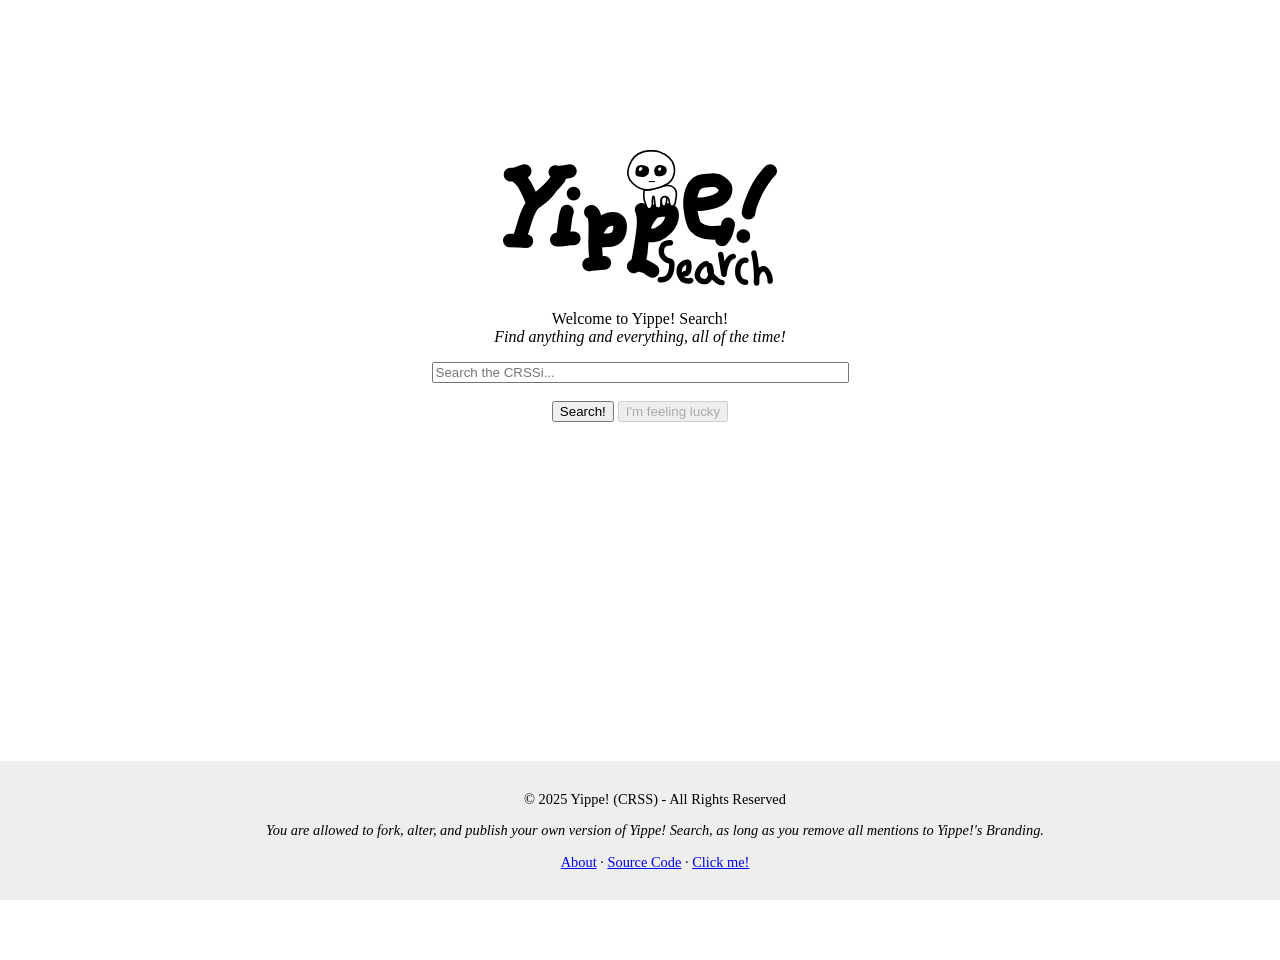
<file: index.html>
<!DOCTYPE html>
<html lang="en">
<head>
    <meta charset="UTF-8">
    <meta name="viewport" content="width=device-width, initial-scale=1.0">
    <title>Yippe! Search</title>

    <!-- Discord and co. meta stuff -->

    <meta content="Yippe! Search" property="og:title" />
    <meta content="Find anything and everything all of the time in the CRSSi." property="og:description" />
    <meta content="https://yippe.crssi.cc/" property="og:url" />
    <meta content="https://github.com/CRSS666/yippe/blob/img/branding/png/illustrator/512h/yippe!_bg.png?raw=true" property="og:image" />
    <meta content="#ffffff" data-react-helmet="true" name="theme-color" />
    <meta name="twitter:card" content="summary_large_image">

    <!-- end of meta stuff :3c      -->

    <link rel="shortcut icon" href="favicon.ico" type="image/x-icon">
    <link rel="stylesheet" href="style.css">

</head>
<body>
    <center> <!-- afaik it's bad practice to use <center> in 2025, but I couldn't find any other way -->
        <div class="nullbox">
        
        </div>
        <div class="">
            <img src="/img/branding/yippe!_search.svg"
            height="140">
        </div>

        <div class="">
            <p>
            Welcome to Yippe! Search!<br>
            <i>Find anything and everything, all of the time!</i>
            </p>
        </div>

        <form action="./search.html" method="get" class="search" accept-charset="UTF-8">
        
            <input
            type="search"
            id="search"
            name="q"
            required
            maxlength="256"
            size="50"
            placeholder="Search the CRSSi..."
            required
            >
            <br> <br>
            <input
            type="submit"
            value="Search!"
            >
            <button
            class="lucky"
            type="button"
            disabled
            >I'm feeling lucky
            </button>
        
        </form>
    <br>
    <!-- <center> -->
    <footer>
        <p>
            © 2025 Yippe! (CRSS) - All Rights Reserved
        </p>
        <p><i>
            You are allowed to fork, alter, and publish your own version of Yippe!
            Search, as long as you remove all mentions to Yippe!'s Branding.
        </i></p>
        <p>
            <a href="about.html">About</a> · 
            <a href="https://github.com/crss666/yippe/" target="_blank">Source Code</a> · 
            <a href="https://crssi.cc" target="_blank">Click me!</a>
        </p>
    </footer>
    </center>
</body>
</html>
</file>
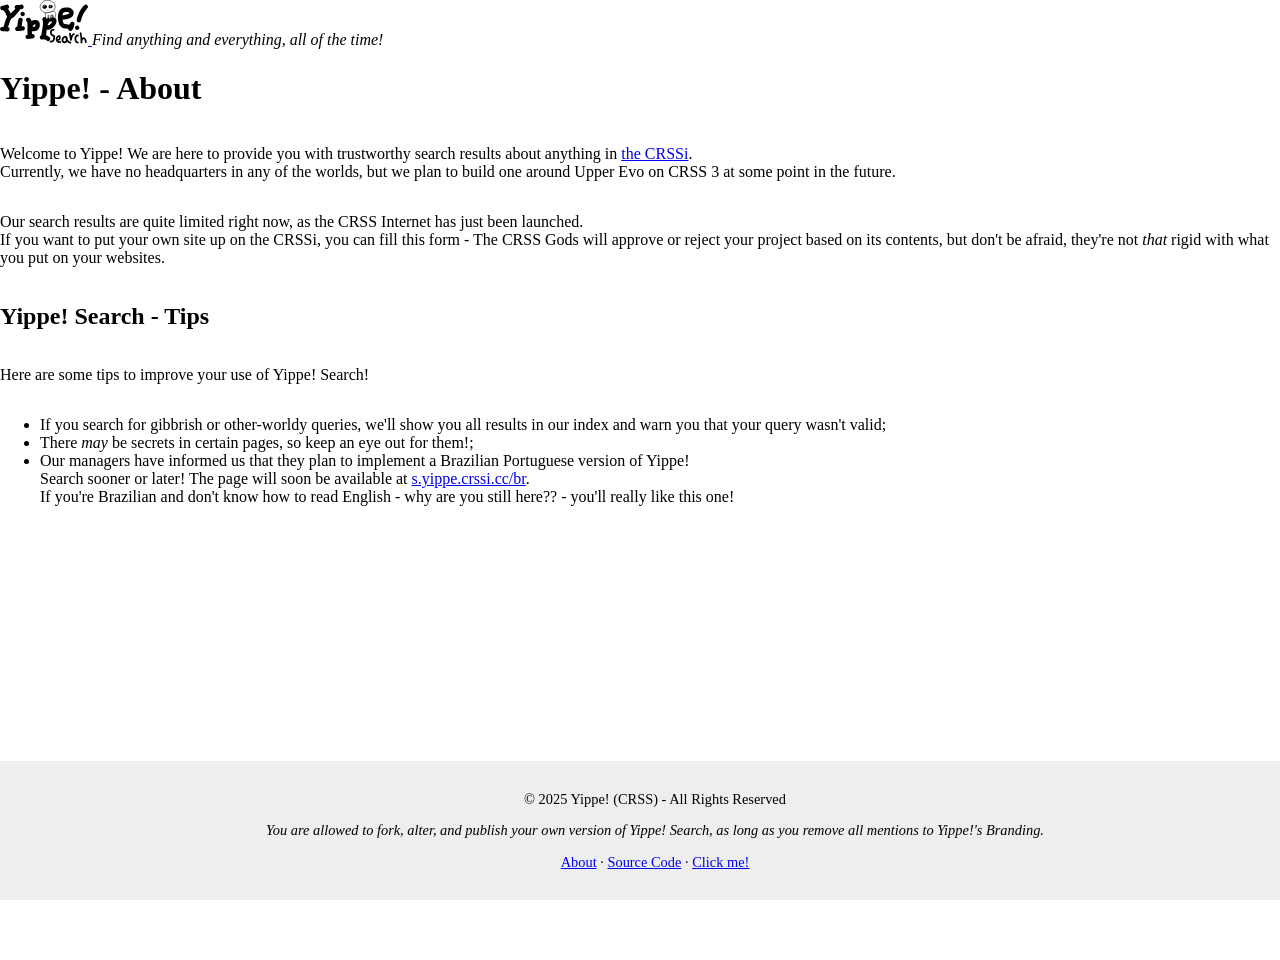
<file: about.html>
<!DOCTYPE html>
<html lang="en">
<head>
    <meta charset="UTF-8">
    <meta name="viewport" content="width=device-width, initial-scale=1.0">
    <title>Yippe! - About</title>

    <!-- Discord and co. meta stuff -->

    <meta content="Yippe! - About" property="og:title" />
    <meta content="Information page about the service that can find anything and everything all of the time in the CRSSi." property="og:description" />
    <meta content="https://yippe.crssi.cc/" property="og:url" />
    <meta content="https://github.com/CRSS666/yippe/blob/img/branding/png/illustrator/512h/yippe!_bg.png?raw=true" property="og:image" />
    <meta content="#ffffff" data-react-helmet="true" name="theme-color" />
    <meta name="twitter:card" content="summary_large_image">

    <!-- end of meta stuff :3c      -->

    <link rel="shortcut icon" href="favicon.ico" type="image/x-icon">

    <style>

        body, html {
            height: 100%;
            margin: 0;
            display: flex;
            flex-direction: column;
            padding-bottom: 60px; /*    turns out this **is** needed for smaller    */
        }                         /*    screens to display it properly.             */
        main {
            flex: 100%;
        }
        .nullbox { /* empty box clas */
            height: 150px;
        }
        footer {
            position: fixed;
            bottom: 0;
            left: 0;
            width: 100%;

            padding: 15px;
            background-color: #eee;
            font-size: 0.9em;
        }

    </style>
</head>
<body>
    <div class="topbar">
        <a href="./index.html">
        <img
        src="/img/branding/yippe!_search.svg"
        height="45" 
        >  <!-- ^^ no idea why this is suddenly needed -->
        </a>
        <i>Find anything and everything, all of the time!</i>
    </div>
    <h1>Yippe! - About</h1>
    <!-- I'd put an HR in here, but for some reason, CSS seems to have broken it and it now
    renders as a one-pixel dot in the middle of the screen. Do I know how to fix this? No!
    I'll beg Pixel for help soon 😭 -->
    <p>
        Welcome to Yippe! We are here to provide you with trustworthy search results
        about anything in <a href="https://crssi.cc">the CRSSi</a>.<br>

        Currently, we have no headquarters in any of the worlds, but we plan to build
        one around Upper Evo on CRSS 3 at some point in the future.
    </p>
    <p>
        Our search results are quite limited right now, as the CRSS Internet has just
        been launched.<br>

        If you want to put your own site up on the CRSSi, you can fill <a>this form</a> -
        The CRSS Gods will approve or reject your project based on its contents, but
        don't be afraid, they're not <i>that</i> rigid with what you put on your websites.
    </p>
    <h2>Yippe! Search - Tips</h2>
    <p>
        Here are some tips to improve your use of Yippe! Search!
        <ul>
            <li>If you search for gibbrish or other-worldy queries, we'll show you all results in our index and warn you that your query wasn't valid;</li>
            <li>There <i>may</i> be secrets in certain pages, so keep an eye out for them!;</li>
            <li>Our managers <!-- lol im the only one working here -->have informed us that they plan to implement a Brazilian Portuguese version of Yippe!<br>
                Search sooner or later! The page will soon be available at <a href="/br/index.html">s.yippe.crssi.cc/br</a>.<br>
                If you're Brazilian and don't know how to read English - why are you still here?? - you'll really like this one!
            </li>
        </ul>
    </p>
    <center>
    <footer>
        <p>
            © 2025 Yippe! (CRSS) - All Rights Reserved
        </p>
        <p><i>
            You are allowed to fork, alter, and publish your own version of Yippe!
            Search, as long as you remove all mentions to Yippe!'s Branding.
        </i></p>
        <p>
            <a href="about.html">About</a> · 
            <a href="https://github.com/crss666/yippe/" target="_blank">Source Code</a> · 
            <a href="https://crssi.cc" target="_blank">Click me!</a>
        </p>
    </footer>
    </center>
</body>
</html>
</file>
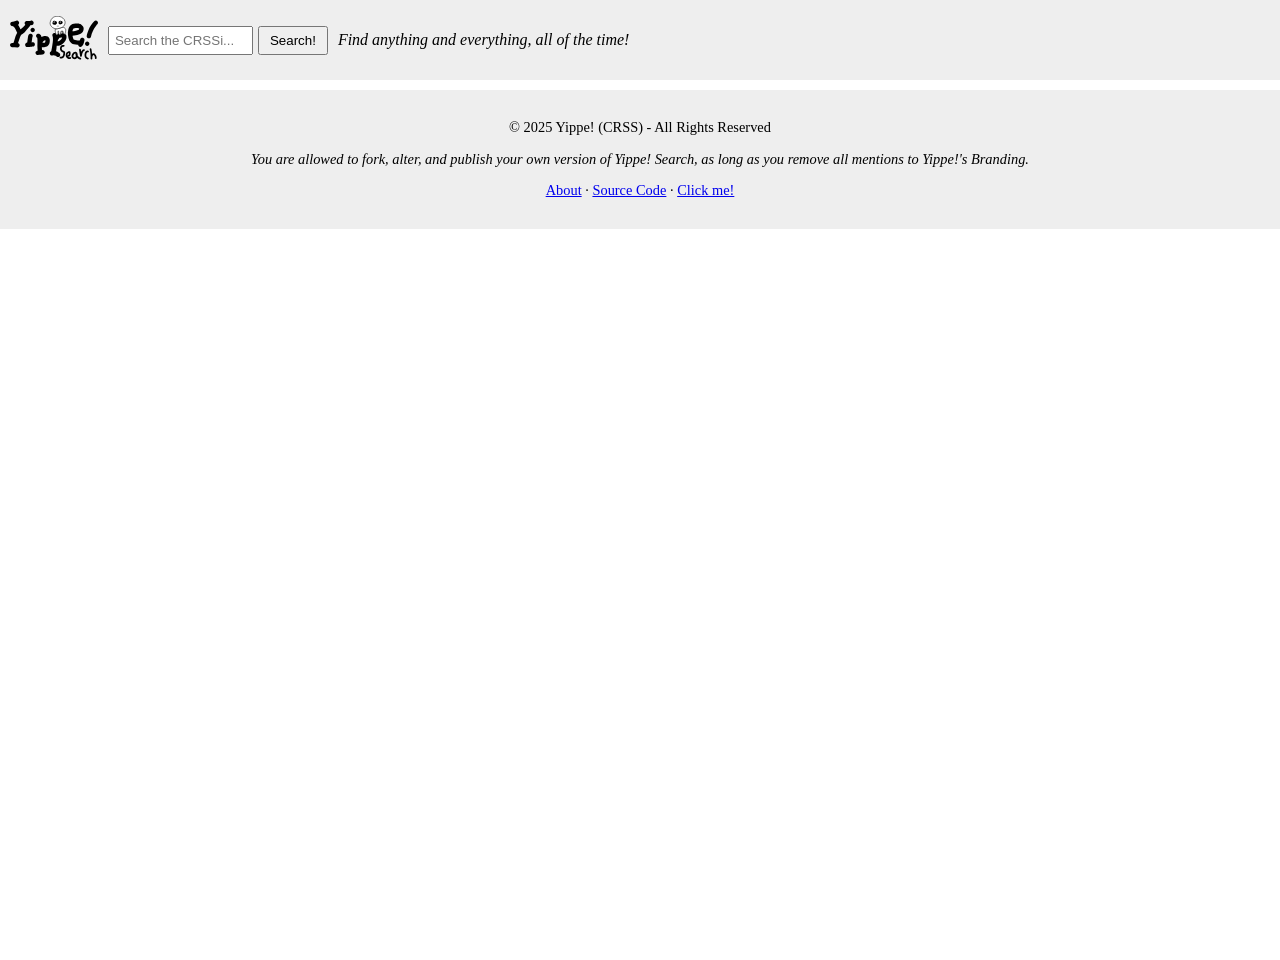
<file: search.html>
<!DOCTYPE html>
<html lang="en">
<head>
    <meta charset="UTF-8">
    <meta name="viewport" content="width=device-width, initial-scale=1.0">
    <title>Yippe! Search - Results</title>

    <!-- Discord and co. meta stuff -->

    <meta content="Yippe! Search - Results" property="og:title" />
    <meta content=
    "Find anything and everything all of the time in the CRSSi.
    This link already has a search query attached, but we don't have the tech to show you results in an embed."
    property="og:description" />
    <meta content="https://yippe.crssi.cc/" property="og:url" />
    <meta content="https://github.com/CRSS666/yippe/blob/img/branding/png/illustrator/512h/yippe!_bg.png?raw=true" property="og:image" />
    <meta content="#ffffff" data-react-helmet="true" name="theme-color" />
    <meta name="twitter:card" content="summary_large_image">

    <!-- end of meta stuff :3c      -->

    <link rel="shortcut icon" href="favicon.ico" type="image/x-icon">

    <style>
        
        body, html {
            height: 100%;
            margin: 0%;
            display: flex;
            flex-direction: column;
            padding-bottom: 60px;
        }
        main {
            flex: 1;
        }
        .topbar {
            width: auto;
            height: 60px;
            background-color: #eee;
            display: flex;
            align-items: center;
            padding: 0 10px;
            padding-top: 10px;
            padding-bottom: 10px;
            gap: 10px;
        }
        .topbar img {
            height: 45px;
        }
        .topbar form {
            display: flex;
            gap: 5px;
        }
        .topbar input[type="search"] {
            width: 145px;
            padding: 5px;
        }
        .topbar input[type="submit"] {
            padding: 5px 10px;
        }
        .results {
            margin: 5px;
            gap: 5px;
        }
        footer {
            padding: 15px;
            background-color: #eee;
            font-size: 0.9em;
        }

    </style>

</head>
<body>
    <div class="topbar">
        <a href="./index.html">
        <img
        src="/img/branding/yippe!_search.svg">
        </a>
        <form action="" method="get" accept-charset="UTF-8">

            <input
            type="search"
            id="search"
            name="q"
            required
            maxlength="256"
            placeholder="Search the CRSSi..."
            required
            >
            <input
            type="submit"
            value="Search!"
            >
            
        </form>
        <i>Find anything and everything, all of the time!</i>
    </div>
    <div id="rlist" class="results"></div>
    <script>
            async function runSearch() {

                const params = new URLSearchParams(window.location.search)
                const query = params.get("q");

                if (!query) return; 
                
                const res = await fetch("index.json");
                const sites = await res.json();

                const keywords = query.toLocaleLowerCase().split(/\s+/); // no wonder it was breaking on multiple words...

                const results = sites.filter(site => {
                    const haystack = (site.title + " " + site.url + " " + site.desc).toLocaleLowerCase();
                    return keywords.every (word => haystack.includes(word)); },

                );

                const list = document.getElementById("rlist")
                list.innerHTML = "";

                if (results.length === 0) {
                    list.innerHTML = "<p>No results found! Showing all available websites...<p>";
                    sites.forEach(site => {
                        const div = document.createElement("div");
                        div.className = "ritem";
                        div.innerHTML = `
                            <h3><a href="${site.url}">${site.title}</a></h3>
                            <div class="url"><h5>${site.url}/</h5></div>
                            <p>${site.desc}</p>
                            <hr>
                    `;
                    list.appendChild(div);
                });
                    // did code here now
                } else {
                    results.forEach(site => {
                        const div = document.createElement("div");
                        div.className = "ritem";
                        div.innerHTML = `
                            <h3><a href="${site.url}">${site.title}</a></h3>
                            <div class="url"><h5>${site.url}/</h5></div>
                            <p>${site.desc}</p>
                            <hr>
                    `;
                    list.appendChild(div);
                    });            
                }
            }
            
            runSearch();
    </script>

    <center>
    <footer>
        <p>
            © 2025 Yippe! (CRSS) - All Rights Reserved
        </p>
        <p><i>
            You are allowed to fork, alter, and publish your own version of Yippe!
            Search, as long as you remove all mentions to Yippe!'s Branding.
        </i></p>
        <p>
            <a href="about.html">About</a> · 
            <a href="https://github.com/crss666/yippe/" target="_blank">Source Code</a> · 
            <a href="https://crssi.cc" target="_blank">Click me!</a>
        </p>
    </footer>
    </center>

</body>
</html>
</file>
<file: style.css>
body, html {
    height: 100%;
    margin: 0%;
    display: flex;
    flex-direction: column;
    padding-bottom: 60px; /*    turns out this **is** needed for smaller    */
}                         /*    screens to display it properly.             */

main {
    flex: 100%;
}

.nullbox { /* empty box clas */
    height: 150px;
}

.topbar {
    width: auto;
    height: 60px;
    background-color: #eee;
    display: flex;
    align-items: center;
    padding: 0 10px;
    padding-top: 4px; /* idk why this breaks with 10 */
    padding-bottom: 10px;
    gap: 10px;
}

footer {
    position: fixed;
    bottom: 0;
    left: 0;
    width: 100%;
    padding: 15px;
    background-color: #eee;
    font-size: 0.9em;
}
</file>
